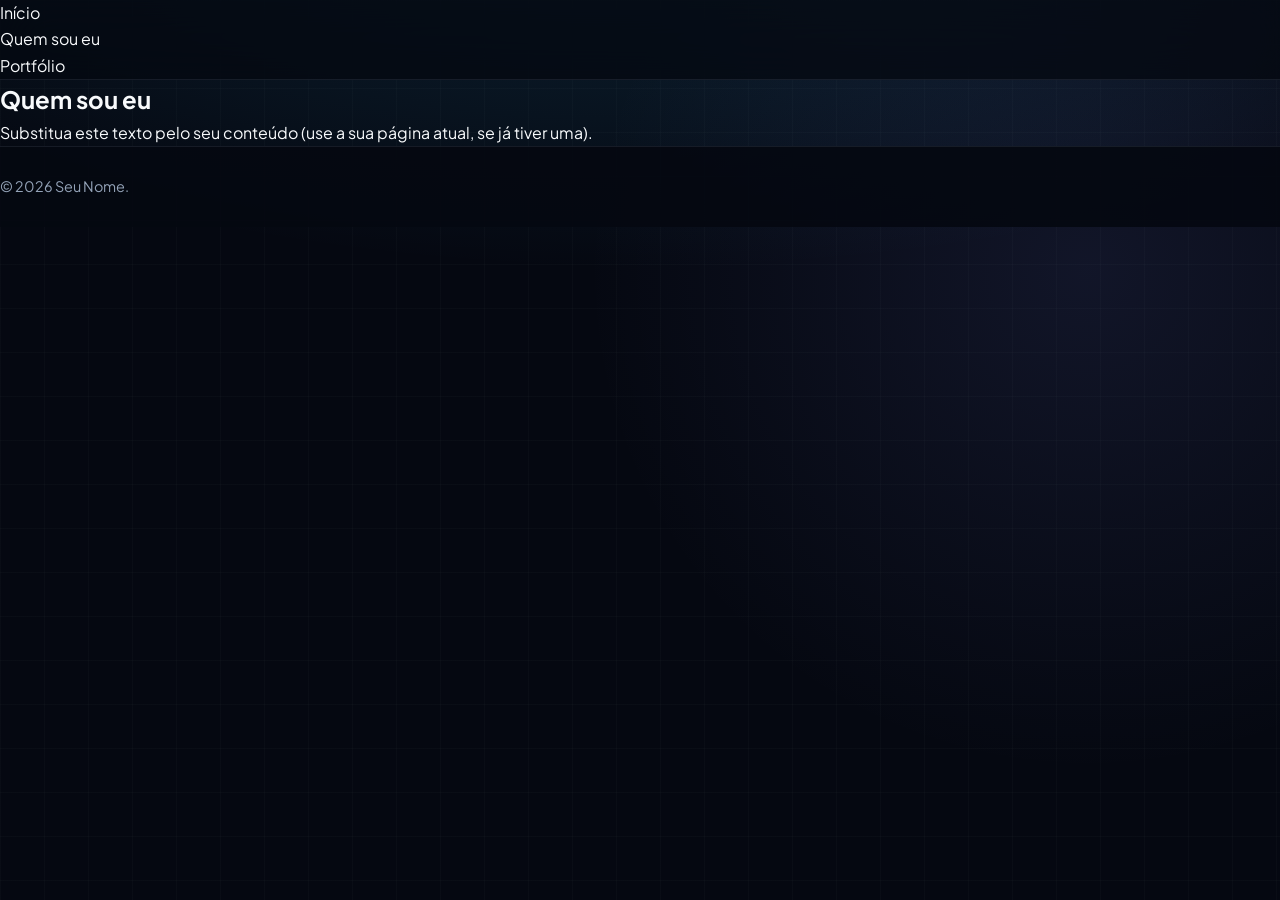
<file: quemsoueu.html>
<!DOCTYPE html>
<html lang="pt-BR">
<head>
  <meta charset="UTF-8">
  <meta name="viewport" content="width=device-width, initial-scale=1.0">
  <title>Quem sou eu | Seu Nome</title>
  <meta name="description" content="Conheça Seu Nome: estudante do ensino médio e desenvolvedor web.">
  <link rel="stylesheet" href="css/style.css">
</head>
<body>
  <header>
    <nav aria-label="Navegação principal">
      <ul>
        <li><a href="index.html">Início</a></li>
        <li><a href="quemsoueu.html">Quem sou eu</a></li>
        <li><a href="portfolio.html">Portfólio</a></li>
      </ul>
    </nav>
  </header>

  <main>
    <section aria-labelledby="titulo-sobre">
      <h1 id="titulo-sobre">Quem sou eu</h1>
      <p>Substitua este texto pelo seu conteúdo (use a sua página atual, se já tiver uma).</p>
    </section>
  </main>

  <footer>
    <p>&copy; 2026 Seu Nome.</p>
  </footer>
</body>
</html>
</file>
<file: css/style.css>
@import url('https://fonts.googleapis.com/css2?family=JetBrains+Mono:wght@400;500;600&family=Plus+Jakarta+Sans:wght@400;500;600;700;800&display=swap');

:root {
  --bg-base: #050811;
  --bg-elevated: #0b1120;
  --bg-glass: rgba(15, 23, 42, 0.68);
  --bg-card-hover: rgba(30, 41, 59, 0.72);

  --border-subtle: rgba(148, 163, 184, 0.12);
  --border-glow: rgba(56, 189, 248, 0.45);

  --accent-cyan: #38bdf8;
  --accent-indigo: #818cf8;
  --accent-emerald: #34d399;
  --gradient-brand: linear-gradient(135deg, #38bdf8 0%, #818cf8 55%, #c084fc 100%);
  --gradient-surface: linear-gradient(180deg, rgba(255, 255, 255, 0.04) 0%, rgba(255, 255, 255, 0) 100%);

  --text-primary: #f8fafc;
  --text-secondary: #94a3b8;
  --text-muted: #64748b;

  --shadow-lg: 0 20px 50px -12px rgba(0, 0, 0, 0.75);
  --shadow-neon: 0 0 30px -5px rgba(56, 189, 248, 0.35);
  --radius-xl: 24px;
  --radius-lg: 16px;
  --radius-md: 12px;
  --transition: all 0.28s cubic-bezier(0.16, 1, 0.3, 1);
}

*,
*::before,
*::after {
  box-sizing: border-box;
  margin: 0;
  padding: 0;
}

html {
  scroll-behavior: smooth;
}

body {
  font-family: 'Plus Jakarta Sans', -apple-system, BlinkMacSystemFont, sans-serif;
  background-color: var(--bg-base);
  /* Grade tecnológica sutil + luzes radiais */
  background-image:
    radial-gradient(ellipse 80% 50% at 50% -20%, rgba(56, 189, 248, 0.18), transparent),
    radial-gradient(circle at 85% 30%, rgba(129, 140, 248, 0.10), transparent 40%),
    linear-gradient(to right, rgba(148, 163, 184, 0.03) 1px, transparent 1px),
    linear-gradient(to bottom, rgba(148, 163, 184, 0.03) 1px, transparent 1px);
  background-size: 100% 100%, 100% 100%, 44px 44px, 44px 44px;
  color: var(--text-primary);
  line-height: 1.65;
  min-height: 100vh;
  display: flex;
  flex-direction: column;
  -webkit-font-smoothing: antialiased;
}

img {
  max-width: 100%;
  display: block;
}

a {
  color: inherit;
  text-decoration: none;
}

.container {
  width: 100%;
  max-width: 1140px;
  margin: 0 auto;
  padding: 0 24px;
}

main.container {
  flex: 1;
  padding-top: 48px;
  padding-bottom: 80px;
}

/* ==========================================================================
   HEADER & NAVBAR
   ========================================================================== */
header {
  position: sticky;
  top: 0;
  z-index: 100;
  background: rgba(5, 8, 17, 0.75);
  backdrop-filter: blur(20px);
  -webkit-backdrop-filter: blur(20px);
  border-bottom: 1px solid var(--border-subtle);
}

.navbar {
  height: 76px;
  display: flex;
  align-items: center;
  justify-content: space-between;
  gap: 16px;
}

.logo-link {
  display: flex;
  align-items: center;
  gap: 12px;
  font-weight: 800;
  font-size: 1.15rem;
  letter-spacing: -0.03em;
}

.logo-badge {
  width: 38px;
  height: 38px;
  border-radius: 11px;
  background: var(--gradient-brand);
  display: grid;
  place-items: center;
  color: #050811;
  font-family: 'JetBrains Mono', monospace;
  font-weight: 700;
  font-size: 0.95rem;
  box-shadow: 0 4px 16px rgba(56, 189, 248, 0.35);
}

.nav-links {
  list-style: none;
  display: flex;
  align-items: center;
  gap: 6px;
}

.nav-links a:not(.btn-cadeado) {
  padding: 8px 16px;
  border-radius: 999px;
  font-size: 0.92rem;
  font-weight: 600;
  color: var(--text-secondary);
  transition: var(--transition);
}

.nav-links a:not(.btn-cadeado):hover {
  color: var(--text-primary);
  background: rgba(255, 255, 255, 0.05);
}

.nav-links a.ativo {
  color: var(--text-primary);
  background: rgba(56, 189, 248, 0.12);
  box-shadow: inset 0 0 0 1px rgba(56, 189, 248, 0.35);
}

.btn-cadeado {
  width: 40px;
  height: 40px;
  margin-left: 6px;
  border-radius: 12px;
  display: inline-flex;
  align-items: center;
  justify-content: center;
  background: var(--bg-elevated);
  border: 1px solid var(--border-subtle);
  color: var(--text-secondary);
  cursor: pointer;
  transition: var(--transition);
}

.btn-cadeado:hover {
  color: var(--accent-cyan);
  border-color: var(--accent-cyan);
  box-shadow: var(--shadow-neon);
  transform: translateY(-2px);
}

/* ==========================================================================
   HERO SECTION (ESTILO PORTFOLIO SÊNIOR)
   ========================================================================== */
.hero {
  position: relative;
  display: grid;
  grid-template-columns: 230px 1fr;
  align-items: center;
  gap: 48px;
  padding: 52px;
  background: var(--gradient-surface), var(--bg-glass);
  border: 1px solid var(--border-subtle);
  border-radius: var(--radius-xl);
  box-shadow: var(--shadow-lg);
  backdrop-filter: blur(16px);
  margin-bottom: 64px;
  overflow: hidden;
}

.hero::after {
  content: '';
  position: absolute;
  top: 0;
  left: 10%;
  right: 10%;
  height: 1px;
  background: linear-gradient(90deg, transparent, var(--accent-cyan), var(--accent-indigo), transparent);
  opacity: 0.7;
}

.hero-foto-wrapper {
  position: relative;
  display: flex;
  justify-content: center;
}

.hero-foto-wrapper::before {
  content: '';
  position: absolute;
  inset: -6px;
  border-radius: 50%;
  background: var(--gradient-brand);
  opacity: 0.65;
  filter: blur(14px);
}

.hero-foto {
  position: relative;
  z-index: 1;
  width: 215px;
  height: 215px;
  object-fit: cover;
  border-radius: 50%;
  border: 3px solid rgba(255, 255, 255, 0.15);
  background: var(--bg-elevated);
}

.badge-status {
  display: inline-flex;
  align-items: center;
  gap: 8px;
  padding: 6px 14px;
  border-radius: 999px;
  background: rgba(52, 211, 153, 0.1);
  border: 1px solid rgba(52, 211, 153, 0.3);
  color: var(--accent-emerald);
  font-family: 'JetBrains Mono', monospace;
  font-size: 0.78rem;
  font-weight: 600;
  margin-bottom: 16px;
}

.ponto-online {
  width: 8px;
  height: 8px;
  border-radius: 50%;
  background: var(--accent-emerald);
  box-shadow: 0 0 10px var(--accent-emerald);
}

.hero-conteudo h1 {
  font-size: clamp(2.2rem, 4.5vw, 3.3rem);
  font-weight: 800;
  letter-spacing: -0.04em;
  line-height: 1.1;
  margin-bottom: 16px;
}

.texto-gradiente {
  background: var(--gradient-brand);
  -webkit-background-clip: text;
  -webkit-text-fill-color: transparent;
}

.hero-subtitulo {
  color: var(--text-secondary);
  font-size: 1.08rem;
  max-width: 630px;
  margin-bottom: 24px;
}

.habilidades-lista {
  list-style: none;
  display: flex;
  flex-wrap: wrap;
  gap: 10px;
  margin-bottom: 32px;
}

.habilidades-lista li {
  font-family: 'JetBrains Mono', monospace;
  padding: 6px 13px;
  border-radius: 8px;
  font-size: 0.8rem;
  font-weight: 500;
  background: rgba(15, 23, 42, 0.9);
  border: 1px solid var(--border-subtle);
  color: #cbd5e1;
  transition: var(--transition);
}

.habilidades-lista li:hover {
  border-color: var(--accent-cyan);
  color: var(--accent-cyan);
  transform: translateY(-2px);
}

.hero-acoes {
  display: flex;
  flex-wrap: wrap;
  gap: 14px;
}

/* ==========================================================================
   BOTÕES
   ========================================================================== */
.btn-principal,
.btn-secundario {
  display: inline-flex;
  align-items: center;
  justify-content: center;
  gap: 9px;
  padding: 13px 24px;
  border-radius: var(--radius-md);
  font-size: 0.95rem;
  font-weight: 700;
  cursor: pointer;
  transition: var(--transition);
  border: none;
}

.btn-principal {
  background: var(--gradient-brand);
  color: #050811;
  box-shadow: 0 8px 24px -4px rgba(56, 189, 248, 0.4);
}

.btn-principal:hover {
  transform: translateY(-2px);
  box-shadow: 0 12px 30px -4px rgba(56, 189, 248, 0.55);
  filter: brightness(1.06);
}

.btn-secundario {
  background: rgba(15, 23, 42, 0.75);
  color: var(--text-primary);
  border: 1px solid var(--border-subtle);
}

.btn-secundario:hover {
  border-color: var(--border-glow);
  background: rgba(56, 189, 248, 0.08);
  transform: translateY(-2px);
}

/* ==========================================================================
   BENTO GRID DE ATUALIDADES & SEÇÕES
   ========================================================================== */
.atualidades-header {
  display: flex;
  align-items: center;
  gap: 16px;
  margin-bottom: 28px;
}

.atualidades-header span {
  font-family: 'JetBrains Mono', monospace;
  font-size: 0.82rem;
  font-weight: 600;
  text-transform: uppercase;
  letter-spacing: 0.14em;
  color: var(--accent-cyan);
}

.atualidades-header::after {
  content: '';
  flex: 1;
  height: 1px;
  background: linear-gradient(90deg, var(--border-glow), transparent);
}

.atualidades-grid {
  display: grid;
  grid-template-columns: repeat(auto-fit, minmax(320px, 1fr));
  gap: 24px;
}

.secao-bloco {
  position: relative;
  background: var(--gradient-surface), var(--bg-glass);
  border: 1px solid var(--border-subtle);
  border-radius: var(--radius-lg);
  padding: 30px;
  box-shadow: var(--shadow-lg);
  backdrop-filter: blur(12px);
  transition: var(--transition);
}

.atualidades-grid .secao-bloco:hover {
  transform: translateY(-5px);
  border-color: var(--border-glow);
  background: var(--bg-card-hover);
}

.tag-tema {
  display: inline-block;
  font-family: 'JetBrains Mono', monospace;
  font-size: 0.74rem;
  font-weight: 600;
  text-transform: uppercase;
  letter-spacing: 0.06em;
  color: var(--accent-cyan);
  background: rgba(56, 189, 248, 0.1);
  border: 1px solid rgba(56, 189, 248, 0.22);
  padding: 4px 10px;
  border-radius: 6px;
  margin-bottom: 14px;
}

.secao-bloco h1 {
  font-size: 2rem;
  font-weight: 800;
  letter-spacing: -0.03em;
}

.secao-bloco h2 {
  font-size: 1.25rem;
  font-weight: 700;
  line-height: 1.35;
  margin-bottom: 12px;
  color: var(--text-primary);
}

.secao-bloco p {
  color: var(--text-secondary);
  font-size: 0.96rem;
}

/* ==========================================================================
   CARDS DE PROJETOS (PORTFÓLIO)
   ========================================================================== */
.grid-projetos {
  display: grid;
  grid-template-columns: repeat(auto-fill, minmax(300px, 1fr));
  gap: 26px;
  margin-top: 32px;
}

.card-projeto {
  background: var(--bg-elevated);
  border: 1px solid var(--border-subtle);
  border-radius: var(--radius-lg);
  overflow: hidden;
  display: flex;
  flex-direction: column;
  transition: var(--transition);
  box-shadow: var(--shadow-lg);
}

.card-projeto:hover {
  transform: translateY(-6px);
  border-color: var(--border-glow);
  box-shadow: var(--shadow-neon), var(--shadow-lg);
}

.card-projeto img {
  width: 100%;
  height: 190px;
  object-fit: cover;
  background: #060a14;
  border-bottom: 1px solid var(--border-subtle);
}

.card-corpo {
  padding: 24px;
  display: flex;
  flex-direction: column;
  flex: 1;
  gap: 12px;
}

.card-corpo h2 {
  font-size: 1.22rem;
  font-weight: 700;
}

.card-corpo p {
  font-size: 0.93rem;
  color: var(--text-secondary);
  margin-bottom: 10px;
}

/* ==========================================================================
   FORMULÁRIOS (LOGIN & DASHBOARD)
   ========================================================================== */
.form-box {
  max-width: 480px;
  margin: 28px auto;
  background: var(--gradient-surface), var(--bg-glass);
  border: 1px solid var(--border-subtle);
  border-radius: var(--radius-xl);
  padding: 40px;
  box-shadow: var(--shadow-lg);
  backdrop-filter: blur(16px);
}

.campo-grupo {
  display: flex;
  flex-direction: column;
  gap: 8px;
  margin-bottom: 18px;
}

.campo-grupo label {
  font-size: 0.88rem;
  font-weight: 600;
  color: #cbd5e1;
}

.campo-grupo input,
.campo-grupo textarea {
  width: 100%;
  padding: 13px 15px;
  border-radius: var(--radius-md);
  border: 1px solid var(--border-subtle);
  background: rgba(5, 8, 17, 0.85);
  color: var(--text-primary);
  font-family: inherit;
  font-size: 0.95rem;
  transition: var(--transition);
}

.campo-grupo input:focus,
.campo-grupo textarea:focus {
  outline: none;
  border-color: var(--accent-cyan);
  box-shadow: 0 0 0 3px rgba(56, 189, 248, 0.16);
}

.mensagem-erro {
  color: #f87171;
  font-size: 0.88rem;
  margin-top: 12px;
  min-height: 20px;
}

/* ==========================================================================
   FOOTER & RESPONSIVIDADE
   ========================================================================== */
footer {
  border-top: 1px solid var(--border-subtle);
  background: rgba(5, 8, 17, 0.92);
  padding: 28px 0;
  color: var(--text-secondary);
  font-size: 0.9rem;
}

.footer-conteudo {
  display: flex;
  align-items: center;
  justify-content: space-between;
  flex-wrap: wrap;
  gap: 12px;
}

@media (max-width: 768px) {
  .navbar {
    height: auto;
    padding: 14px 0;
    flex-wrap: wrap;
    justify-content: center;
  }

  .hero {
    grid-template-columns: 1fr;
    text-align: center;
    padding: 32px 22px;
    gap: 28px;
  }

  .hero-foto {
    width: 165px;
    height: 165px;
  }

  .habilidades-lista,
  .hero-acoes,
  .footer-conteudo {
    justify-content: center;
  }

  .form-box {
    padding: 28px 22px;
  }
}



/* ==========================================================================
   BOTÕES DE REDES SOCIAIS (WHATSAPP, INSTAGRAM E LINKEDIN)
   ========================================================================== */
.redes-sociais {
  display: flex;
  flex-wrap: wrap;
  align-items: center;
  gap: 12px;
  margin-top: 22px;
}

.btn-social {
  display: inline-flex;
  align-items: center;
  gap: 8px;
  padding: 10px 16px;
  border-radius: 12px;
  font-size: 0.88rem;
  font-weight: 600;
  background: rgba(15, 23, 42, 0.85);
  border: 1px solid var(--border-subtle);
  color: var(--text-primary);
  transition: var(--transition);
}

.btn-social:hover {
  transform: translateY(-2px);
}

/* Cores exclusivas ao passar o mouse */
.btn-social.whatsapp:hover {
  border-color: #25d366;
  color: #25d366;
  background: rgba(37, 211, 102, 0.1);
  box-shadow: 0 0 20px rgba(37, 211, 102, 0.25);
}

.btn-social.instagram:hover {
  border-color: #e1306c;
  color: #f472b6;
  background: rgba(225, 48, 108, 0.12);
  box-shadow: 0 0 20px rgba(225, 48, 108, 0.25);
}

.btn-social.linkedin:hover {
  border-color: #0a66c2;
  color: #38bdf8;
  background: rgba(10, 102, 194, 0.15);
  box-shadow: 0 0 20px rgba(10, 102, 194, 0.28);
}

@media (max-width: 768px) {
  .redes-sociais {
    justify-content: center;
  }
}
</file>
